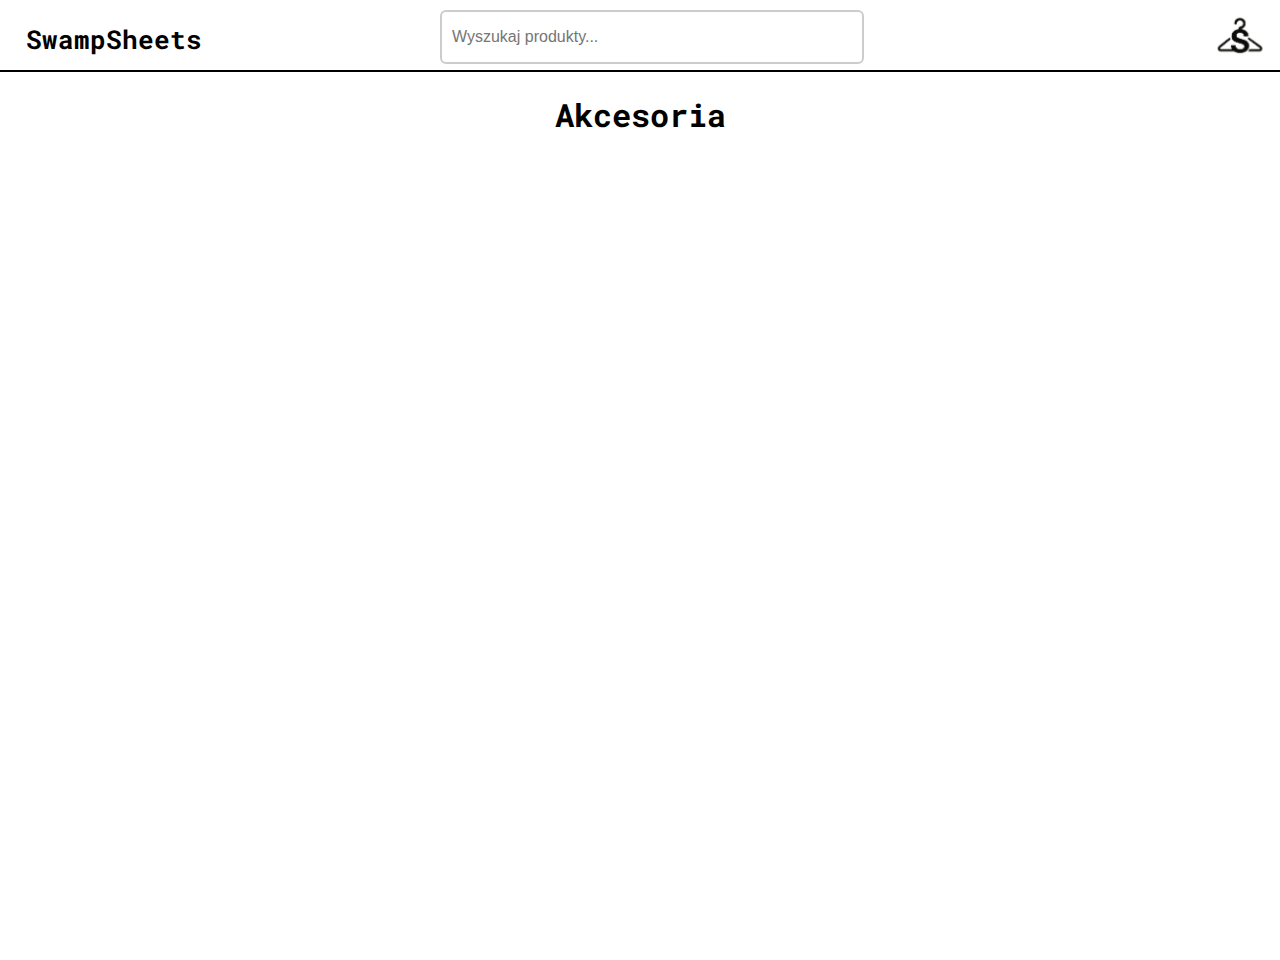
<file: accessories.html>
<!DOCTYPE html>
<html lang="en">
<head>
  <meta charset="UTF-8" />
  <title>Akcesoria – SwampSheets</title>
  <style>
    @import url('https://fonts.googleapis.com/css2?family=Roboto+Mono&display=swap');

    body {
      margin: 10px;
      padding: 20px;
      font-family: 'Roboto Mono', monospace;
      font-weight: bold;
      background-repeat: no-repeat;
      background-size: cover;
      background-position: center;
      color: black; /* changed to black for readability */
      text-align: center;
      min-height: 100vh;
      position: relative;
    }

    h1 {
      color: black;
      margin-bottom: 40px;
      font-size: 2rem;
    }

    /* Top-left link */
    .top-left-link {
      position: absolute;
      top: 10px;
      left: 10px;
      padding: 2px 6px;
      background: white;
      font-family: 'Roboto Mono';
      font-weight: bold;
      font-size: 1.6rem;
      z-index: 1000;
      border-radius: 4px;
      border: none;
      margin: 0;
    }

    .top-left-link a {
      text-decoration: none;
      color: black;
    }

    /* Logo top-right */
    .logo-container {
      position: fixed;
      top: 10px;
      right: 10px;
      z-index: 1001;
    }

    .logo {
      cursor: pointer;
      width: 60px;
      height: auto;
      display: block;
    }

    /* Search bar centered top */
    .search-bar-container {
      position: fixed;
      top: 10px;
      left: 50%;
      transform: translateX(-50%);
      z-index: 1000;
      width: 100%;
      max-width: 400px;
    }

    #search-bar {
      padding: 10px;
      font-size: 1rem;
      width: 100%;
      border-radius: 6px;
      border: 2px solid #ccc;
      height: 30px;
    }

    /* Full width black line */
    .full-width-line {
      width: 100vw;
      height: 2px;
      background-color: black;
      margin: 40px 0 20px;
      position: relative;
      left: 50%;
      right: 50%;
      margin-left: -50vw;
      margin-right: -50vw;
    }

    .gallery {
      display: flex;
      flex-wrap: wrap;
      justify-content: center;
      gap: 20px;
      background-color: transparent;
      padding: 10px;
      border-radius: 10px;
      max-width: 1000px;
      margin: 0 auto;
    }

    .item {
      padding: 10px;
      border-radius: 10px;
      width: 200px;
      box-shadow: 0 4px 10px rgba(0, 0, 0, 0.1);
      color: black;
      background: rgba(255, 255, 255, 0.8);

      /* fade-in animation */
      opacity: 0;
      transform: translateY(20px);
      animation: fadeIn 0.8s ease forwards;
    }

    .item img {
      width: 100%;
      border-radius: 8px;
    }

    .item a {
      display: block;
      margin-top: 10px;
      text-decoration: none;
      color: black;
      font-weight: bold;
      cursor: pointer;
    }

    .item a:hover {
      text-decoration: underline;
    }

    @media (max-width: 600px) {
      .item {
        width: 90%;
      }
      h1 {
        font-size: 1.5rem;
      }
      /* Move search bar down on small screens */
      .search-bar-container {
        top: 60px;
      }
    }

    @keyframes fadeIn {
      from {
        opacity: 0;
        transform: translateY(20px);
      }
      to {
        opacity: 1;
        transform: translateY(0);
      }
    }
  </style>
</head>
<body>

  <!-- Top-left link -->
  <div class="top-left-link">
    <a href="index.html">SwampSheets</a>
  </div>

  <!-- Logo top-right -->
  <div class="logo-container">
    <a href="index.html">
      <img src="assets/swamp.png" alt="Home Logo" class="logo" />
    </a>
  </div>

  <!-- Search bar centered -->
  <div class="search-bar-container">
    <input type="text" id="search-bar" placeholder="Wyszukaj produkty..." />
  </div>

  <!-- Black full width line -->
  <div class="full-width-line"></div>

    <h1>
  <a href="index.html" style="text-decoration: none; color: black; cursor: pointer;">Akcesoria</a>
</h1>


  <div class="gallery">
    <div class="item">
      <a href="https://cnfans.com/product/?shop_type=taobao&id=675330231400&ref=73572&redirected=true" target="_blank" rel="noopener noreferrer">
        <img src="assets/goyard.png" alt="Portfel Goyard" />
        Portfel Goyard
      </a>
    </div>
  </div>

  <!-- Search filtering JavaScript -->
  <script>
    const searchInput = document.getElementById('search-bar');
    const items = document.querySelectorAll('.gallery .item');

    searchInput.addEventListener('input', () => {
      const query = searchInput.value.toLowerCase();

      items.forEach(item => {
        const text = item.textContent.toLowerCase();
        item.style.display = text.includes(query) ? 'block' : 'none';
      });
    });
  </script>

</body>
</html>
</file>
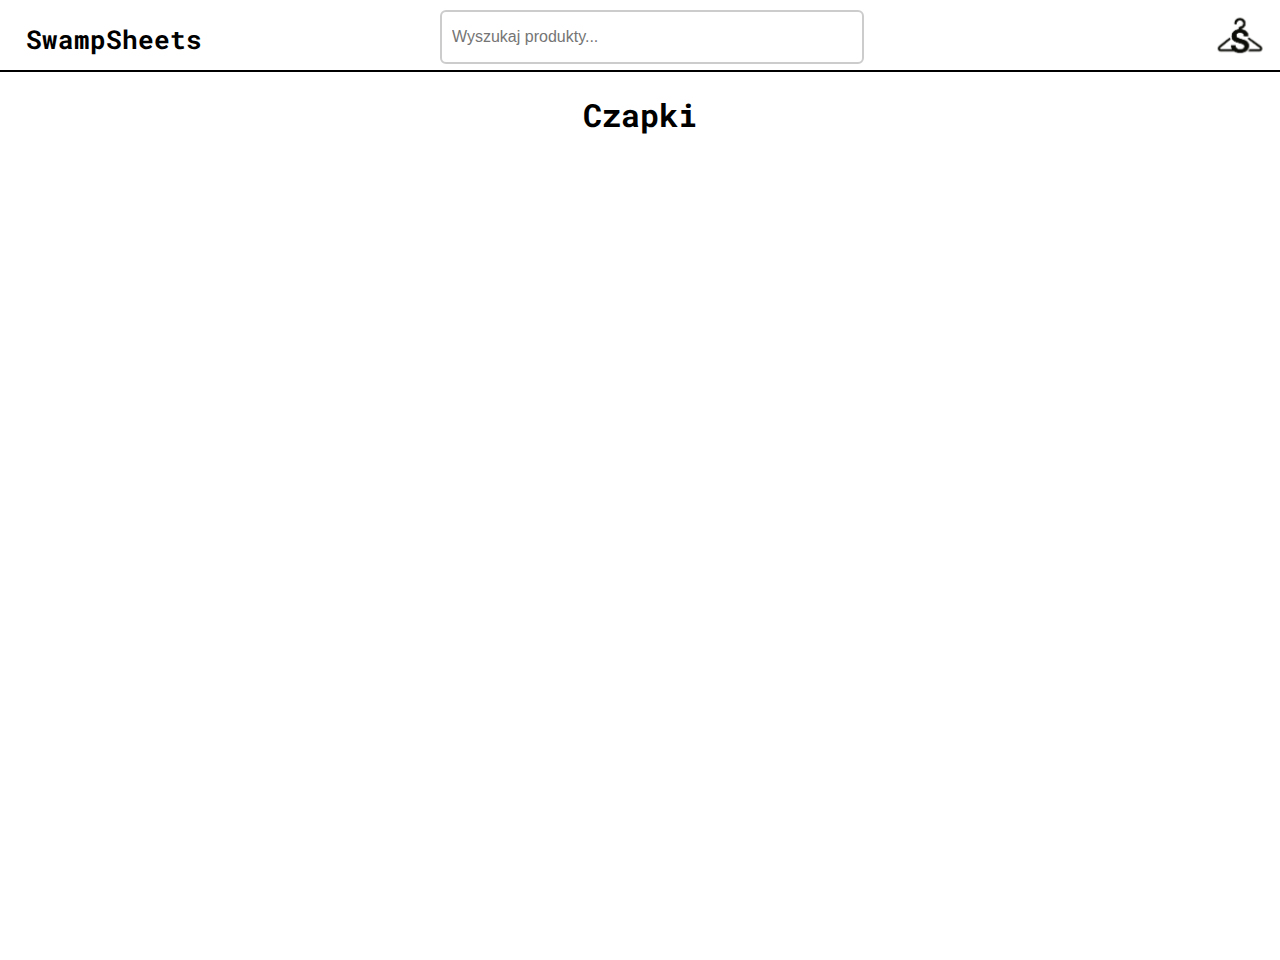
<file: hats.html>
<!DOCTYPE html>
<html lang="en">
<head>
  <meta charset="UTF-8" />
  <title>Czapki – SwampSheets</title>
  <style>
    @import url('https://fonts.googleapis.com/css2?family=Roboto+Mono&display=swap');

    body {
      margin: 10px;
      padding: 20px;
      font-family: 'Roboto Mono', monospace;
      font-weight: bold;
      background-repeat: no-repeat;
      background-size: cover;
      background-position: center;
      color: black; /* changed from white for better contrast */
      text-align: center;
      min-height: 100vh;
      position: relative;
    }

    h1 {
      color: black;
      margin-bottom: 40px;
    }

    /* Top-left link */
    .top-left-link {
      position: absolute;
      top: 10px;
      left: 10px;
      padding: 2px 6px;
      background: white;
      font-family: 'Roboto Mono';
      font-weight: bold;
      font-size: 1.6rem;
      z-index: 1000;
      margin: 0;
      border-radius: 4px;
      border: none;
    }

    .top-left-link a {
      text-decoration: none;
      color: black;
    }

    /* Logo top-right */
    .logo-container {
      position: fixed;
      top: 10px;
      right: 10px;
      z-index: 1001;
    }

    .logo {
      cursor: pointer;
      width: 60px;
      height: auto;
      display: block;
    }

    /* Search bar centered top */
    .search-bar-container {
      position: fixed;
      top: 10px;
      left: 50%;
      transform: translateX(-50%);
      z-index: 1000;
      width: 100%;
      max-width: 400px;
    }

    #search-bar {
      padding: 10px;
      font-size: 1rem;
      width: 100%;
      border-radius: 6px;
      border: 2px solid #ccc;
      height: 30px;
    }

    /* Full width black line */
    .full-width-line {
      width: 100vw;
      height: 2px;
      background-color: black;
      margin: 40px 0 20px;
      position: relative;
      left: 50%;
      right: 50%;
      margin-left: -50vw;
      margin-right: -50vw;
    }

    .gallery {
      display: flex;
      flex-wrap: wrap;
      justify-content: center;
      gap: 20px;
      background-color: transparent;
      padding: 10px;
      border-radius: 10px;
      max-width: 1000px;
      margin: 0 auto;
    }

    .item {
      padding: 10px;
      border-radius: 10px;
      width: 200px;
      box-shadow: 0 4px 10px rgba(0, 0, 0, 0.1);
      color: black;
      background: rgba(255, 255, 255, 0.8);

      /* fade-in animation */
      opacity: 0;
      transform: translateY(20px);
      animation: fadeIn 0.8s ease forwards;
    }

    .item img {
      width: 100%;
      border-radius: 8px;
    }

    .item a {
      display: block;
      margin-top: 10px;
      text-decoration: none;
      color: black;
      font-weight: bold;
      cursor: pointer;
    }

    .item a:hover {
      text-decoration: underline;
    }

    @keyframes fadeIn {
      from {
        opacity: 0;
        transform: translateY(20px);
      }
      to {
        opacity: 1;
        transform: translateY(0);
      }
    }

    @media (max-width: 600px) {
      /* Move search bar down so it doesn't overlap */
      .search-bar-container {
        top: 60px;
      }
      h1 {
        font-size: 2rem;
      }
    }
  </style>
</head>
<body>

  <!-- Top-left link -->
  <div class="top-left-link">
    <a href="index.html">SwampSheets</a>
  </div>

  <!-- Logo top-right -->
  <div class="logo-container">
    <a href="index.html">
      <img src="assets/swamp.png" alt="Home Logo" class="logo" />
    </a>
  </div>

  <!-- Search bar centered -->
  <div class="search-bar-container">
    <input type="text" id="search-bar" placeholder="Wyszukaj produkty..." />
  </div>

  <!-- Black full width line -->
  <div class="full-width-line"></div>

<h1>
  <a href="index.html" style="text-decoration: none; color: black; cursor: pointer;">Czapki</a>
</h1>


  <div class="gallery">
    <div class="item">
      <a href="https://cnfans.com/product/?shop_type=ali_1688&id=822531847044&ref=73572&redirected=true" target="_blank" rel="noopener noreferrer">
        <img src="assets/chrome.png" alt="Chrome Hearts Beanies" />
        Chrome Hearts Beanies
      </a>
    </div>
  </div>

  <!-- Search filtering JavaScript -->
  <script>
    const searchInput = document.getElementById('search-bar');
    const items = document.querySelectorAll('.gallery .item');

    searchInput.addEventListener('input', () => {
      const query = searchInput.value.toLowerCase();

      items.forEach(item => {
        const text = item.textContent.toLowerCase();
        item.style.display = text.includes(query) ? 'block' : 'none';
      });
    });
  </script>

</body>
</html>
</file>
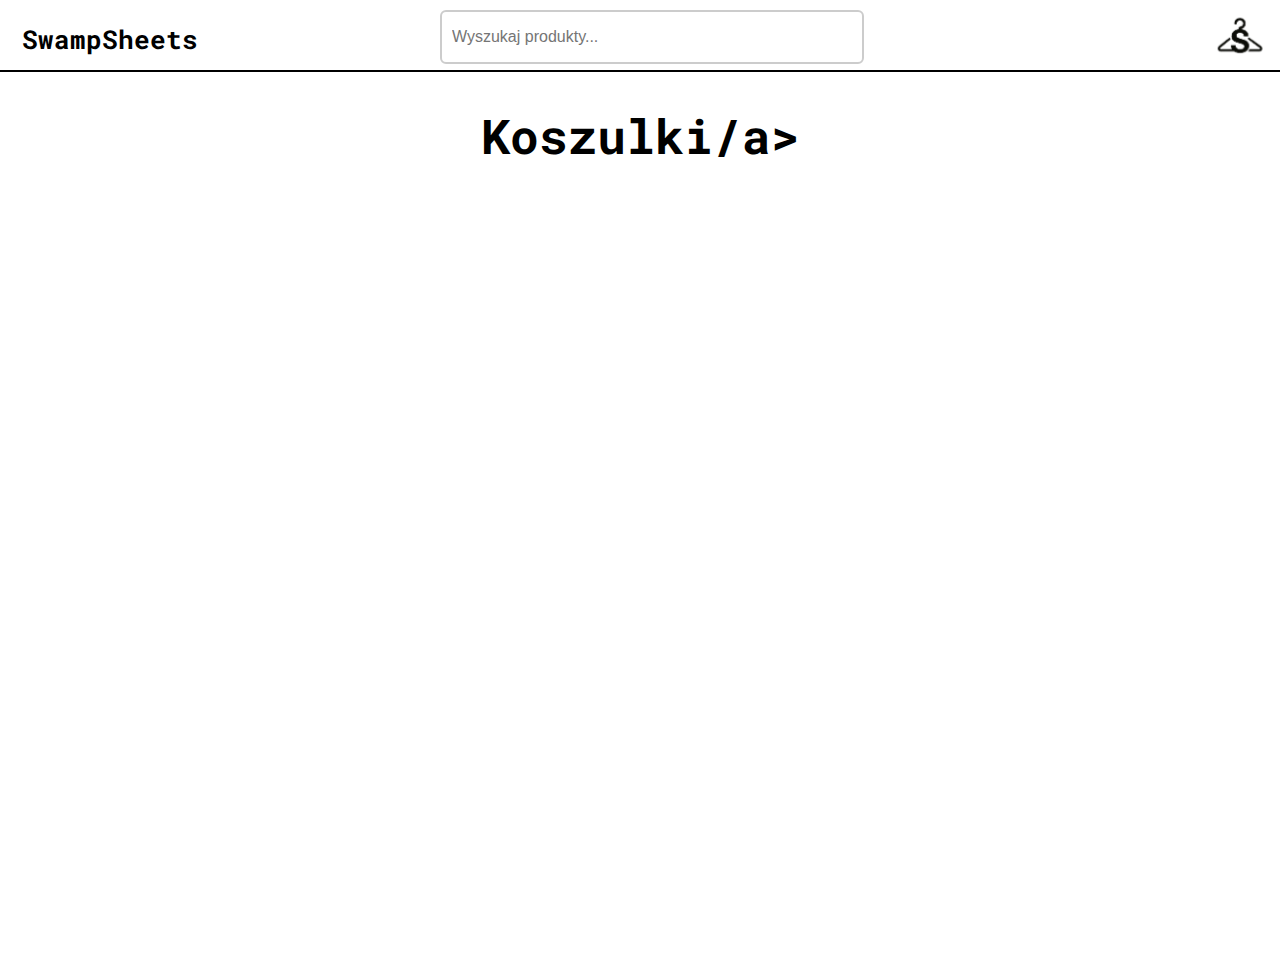
<file: tshirts.html>
<!DOCTYPE html>
<html lang="en">
<head> 
  <meta charset="UTF-8" />
  <title>Koszulki – SwampSheets</title>
  <style>
    @import url('https://fonts.googleapis.com/css2?family=Roboto+Mono&display=swap');

    body {
      margin: 10px;
      padding: 20px;
      font-family: 'Roboto Mono', monospace;
      font-weight: bold;
      background: white;
      color: black;
      text-align: center;
      min-height: 100vh;
      position: relative;
    }

    h1 {
      color: black;
      font-size: 3rem;
      margin-bottom: 40px;
      font-weight: bold;
    }

    /* Top-left link */
    .top-left-link {
      position: absolute;
      top: 10px;
      left: 10px;
      padding: 2px 2px;
      background: white;
      font-family: 'Roboto Mono';
      font-weight: bold;
      font-size: 1.6rem;
      z-index: 1000;
      margin: 0;
      border: none;
    }

    .top-left-link a {
      text-decoration: none;
      color: black;
    }

    /* Logo top-right */
    .logo-container {
      position: fixed;
      top: 10px;
      right: 10px;
      z-index: 1001;
    }

    .logo {
      cursor: pointer;
      width: 60px;
      margin: 0 auto 10px;
      height: auto;
      display: block;
    }

    /* Search bar centered top */
    .search-bar-container {
      position: fixed;
      top: 10px;
      left: 50%;
      transform: translateX(-50%);
      z-index: 1000;
      width: 100%;
      max-width: 400px;
    }

    #search-bar {
      padding: 10px;
      font-size: 1rem;
      width: 100%;
      border-radius: 6px;
      border: 2px solid #ccc;
      height: 30px;
    }

    /* Full width black line */
    .full-width-line {
      width: 100vw;
      height: 2px;
      background-color: black;
      margin: 40px 0 20px;
      position: relative;
      left: 50%;
      right: 50%;
      margin-left: -50vw;
      margin-right: -50vw;
    }

    /* Gallery styling */
    .gallery {
      display: flex;
      flex-wrap: wrap;
      justify-content: center;
      gap: 20px;
      max-width: 1000px;
      margin: 0 auto;
    }

    .item {
      background: rgba(255, 255, 255, 0.9);
      padding: 10px;
      border-radius: 10px;
      width: 230px;
      box-shadow: 0 4px 10px rgba(0,0,0,0.1);
      color: black;
      font-family: 'Roboto Mono', monospace;
      transition: transform 0.3s;
      opacity: 0;
      transform: translateY(20px);
      animation: fadeIn 0.8s ease forwards;
    }

    .item:hover {
      transform: scale(1.05);
    }

    .item img {
      width: 200px !important;
      height: 230px !important;
      object-fit: cover !important;
      border-radius: 8px;
      display: block;
      margin: 0 auto;
    }

    .item a {
      display: block;
      margin-top: 10px;
      text-decoration: none;
      color: black;
      font-weight: bold;
      font-size: 1.1rem;
    }

    @keyframes fadeIn {
      from {
        opacity: 0;
        transform: translateY(20px);
      }
      to {
        opacity: 1;
        transform: translateY(0);
      }
    }

    /* Responsive */
    @media (max-width: 600px) {
      .gallery {
        flex-direction: column;
        max-width: 90%;
      }
      .item {
        width: 100%;
        max-width: 300px;
        margin: 0 auto;
      }

      /* Move search bar down so it doesn't overlap the logo and top-left */
      .search-bar-container {
        top: 60px;
      }

      h1 {
        font-size: 2rem;
      }
    }
  </style>
</head>
<body>

  <!-- Top-left link -->
  <div class="top-left-link">
    <a href="index.html">SwampSheets</a>
  </div>

  <!-- Logo top-right -->
  <div class="logo-container">
    <a href="index.html">
      <img src="assets/swamp.png" alt="Home Logo" class="logo" />
    </a>
  </div>

  <!-- Search bar centered -->
  <div class="search-bar-container">
    <input type="text" id="search-bar" placeholder="Wyszukaj produkty..." />
  </div>

  <!-- Black full width line -->
  <div class="full-width-line"></div>

<h1>
  <a href="index.html" style="text-decoration: none; color: black; cursor: pointer;">Koszulki/a>
</h1>


  <div class="gallery">
    <!-- Your products here -->
    <div class="item">
      <a href="https://cnfans.com/product/?shop_type=weidian&id=7234319492&ref=73572&redirected=true" target="_blank">
        <img src="assets/chromehears-removebg-preview.png" alt="Chrome Hearts Tee" />
        Koszulki Chrome Hearts
      </a>
    </div>
  </div>

  <!-- Search filtering JavaScript -->
  <script>
    const searchInput = document.getElementById('search-bar');
    const items = document.querySelectorAll('.gallery .item');

    searchInput.addEventListener('input', () => {
      const query = searchInput.value.toLowerCase();

      items.forEach(item => {
        const text = item.textContent.toLowerCase();
        item.style.display = text.includes(query) ? 'block' : 'none';
      });
    });
  </script>

</body>
</html>
</file>
